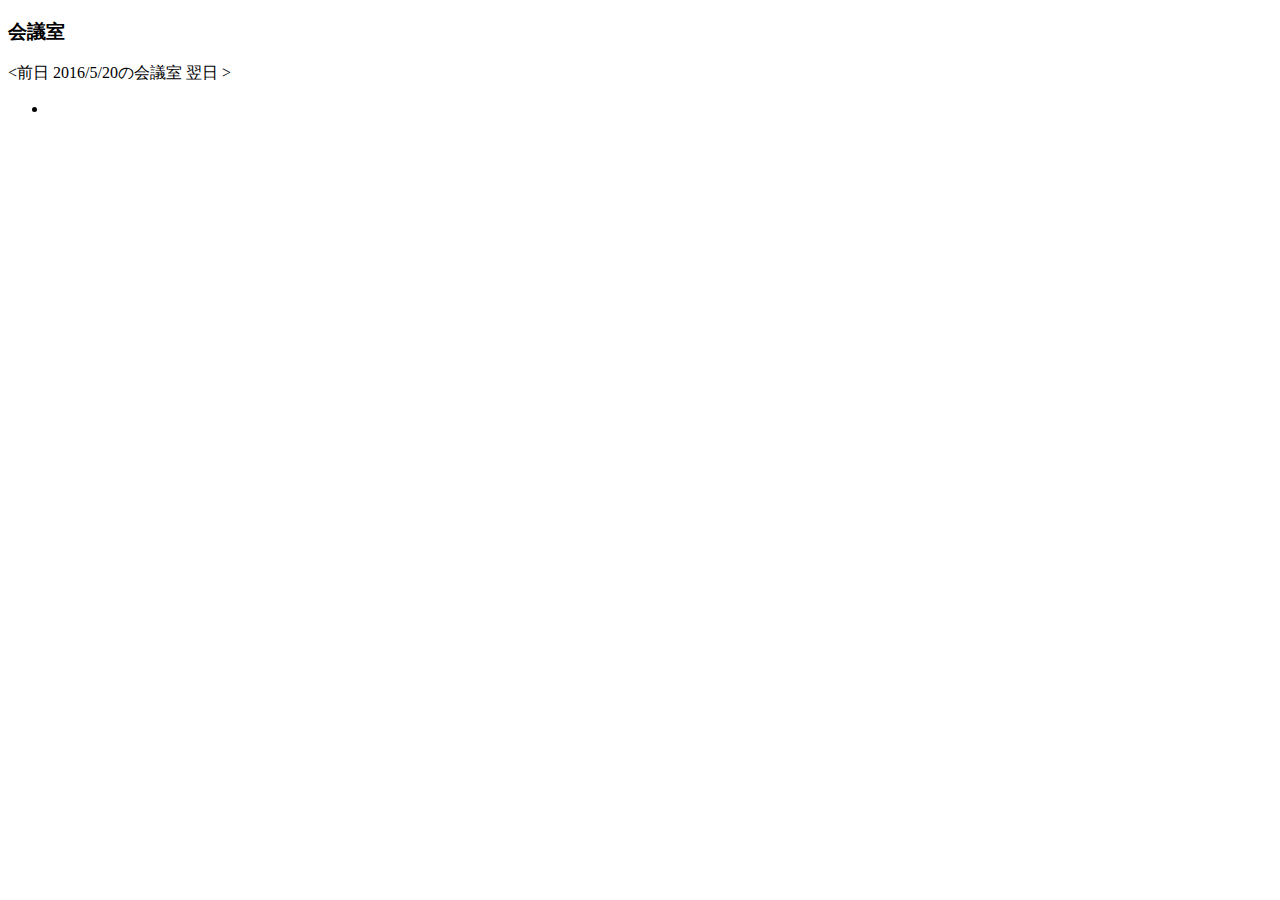
<file: mrs1/src/main/resources/templates/room/listRooms.html>
<!DOCTYPE html>
<html xmlns:th="http//www.thymeleaf.org">

<head>
    <meta charset="UTF-8">
    <title th:text="|${#temporals.format(date,'yyyy/M/d')}の会議室|">2016/5/20の会議室</title>
</head>

<body>
    <h3>会議室</h3>
    <a th:href="@{'/rooms/'+${date.minusDays(1)}}">&lt;前日</a>
    <span th:text="|${#temporals.format(date,'yyyy/M/d')}の会議室|">2016/5/20の会議室</span>

    <a th:href="@{'/rooms/'+${date.plusDays(1)}}">翌日 &gt;</a>
    <ul>
    <li th:each="room: ${rooms}">
    <a th:href="@{'/reservations/'+${date}+'/'+${rooms.meetingRoom.roomId}}" th:text="${room.meetingRoom.roomName}"></a>
</li>
    </ul>

</body>

</html>
</file>
